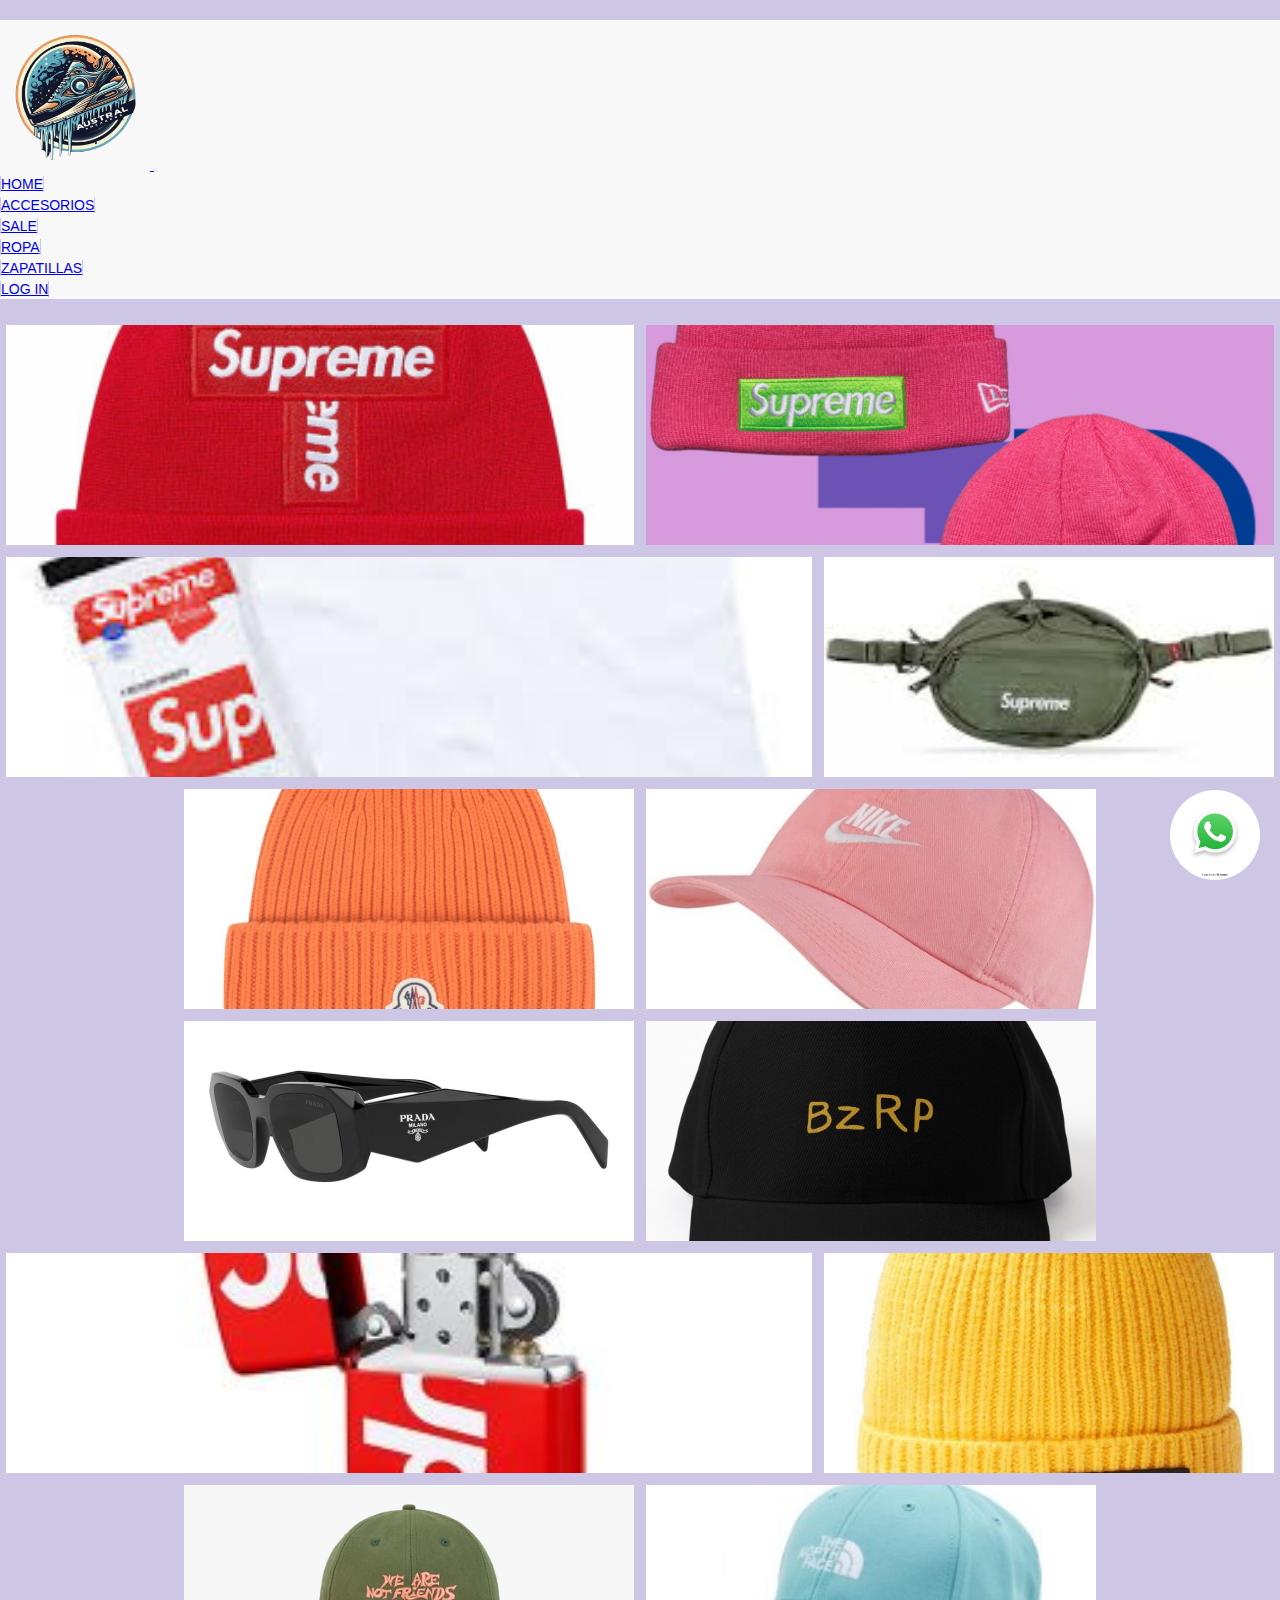
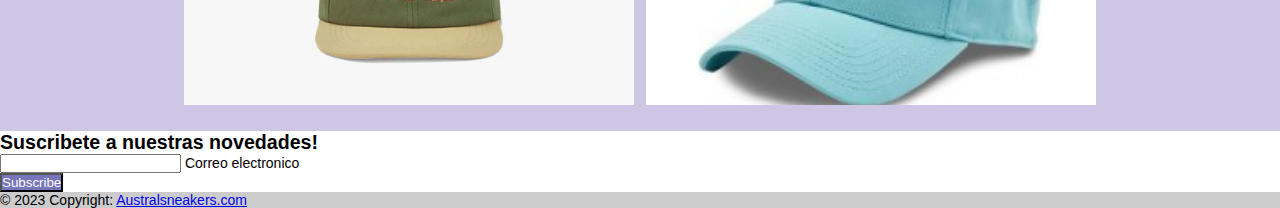
<file: html/accesorios.html>
<!DOCTYPE html>
<html lang="es">

<head>
    <meta charset="UTF-8">
    <meta name="viewport" content="width=device-width, initial-scale=1.0">
    <meta name="description" content="Un outfit no esta completo sin un buen accesorio.No te pierdas estas increibles ofertas y completa el tuyo!">
    <meta name="keywords" content="Sneakers,Zapatillas,Accesorios,Ropa,Ofertas,Nike,Drew,Adidas,Supreme,Vans,New Balance,Reebok,Outfit,drop">
    <title>Accesorios by Austral Sneakers</title>
    <link href="https://cdn.jsdelivr.net/npm/bootstrap@5.3.2/dist/css/bootstrap.min.css" rel="stylesheet"
        integrity="sha384-T3c6CoIi6uLrA9TneNEoa7RxnatzjcDSCmG1MXxSR1GAsXEV/Dwwykc2MPK8M2HN" crossorigin="anonymous">
    <link rel="stylesheet" href="../css/estilo.css">
</head>

<body class="container-fluid">
    <header>
      <!-- MENU NEVEGACION -->
        <nav class="navbar navbar-expand-lg encabezado stocky-top">
            <div class="container-fluid">
                <a class="navbar-brand" href="#">
                    <img src="./imagenes/austral.png" class="logo" alt="LogoMarca">
                </a>
                <button class="navbar-toggler" type="button" data-bs-toggle="collapse" data-bs-target="#navbarNav"
                    aria-controls="navbarNav" aria-expanded="false" aria-label="Toggle navigation">
                    <span class="navbar-toggler-icon"></span>
                </button>
                <div class="collapse navbar-collapse" id="navbarNav">
                    <ul class="navbar-nav ms-auto menunav">
                        <li class="nav-item">
                            <a class="nav-link active" aria-current="page" href="../index.html">Home</a>
                        </li>
                        <li class="nav-item">
                            <a class="nav-link" href="accesorios.html">Accesorios</a>
                        </li>
                        <li class="nav-item">
                            <a class="nav-link" href="sale.html">Sale</a>
                        </li>
                        <li class="nav-item">
                            <a class="nav-link" href="ropa.html">Ropa</a>
                        </li>
                        <li class="nav-item">
                          <a class="nav-link" href="zapatillas.html">Zapatillas</a>
                        </li>
                        <li class="nav-item">
                          <a class="nav-link" href="login.html">Log in</a>
                        </li>
                    </ul>
                </div>
            </div>
        </nav>
    </header>

   <!-- CUADRICULA IMAGENES -->
<main>
  <div class="accesorioscontenedor">
    <img src="./imagenes/accesorio1.jpg" alt="gorrosupreme" class="gorro supreme">
    <img src="./imagenes/accesorio2.jpg" alt="gorrosupremerosa" class="gorro supreme rosa">
    <img src="./imagenes/accesorio3.jpeg" alt="boxersupreme" class="boxer supreme">
    <img src="./imagenes/accesorio4.jpeg" alt="bandolerasupreme" class="bandolera">
    <img src="./imagenes/accesorio5.jpg" alt="gorromoncler" class="moncler">
    <img src="./imagenes/accesorio6.jpg" alt="gorranike" class="gorra nike rosa">
    <img src="./imagenes/accesorio7.jpg" alt="gafasprada" class="gafas prada">
    <img src="./imagenes/accesorio8.jpg" alt="gorrabizarrap" class="gorra bzrp">
    <img src="./imagenes/Supreme-Logo-Zippo-Red-300x300.jpg" alt="gorranike" class="encendedor supreme">
    <img src="./imagenes/accesorio10.jpg" alt="gorrothenortface" class="the nort face gorro">
    <img src="./imagenes/accesorio11.webp" alt="accesoriowearenotfriends" class="Gorra we are not friends verde">
    <img src="./imagenes/accesorio13.jpg" alt="gorrathenortface" class="the nort face gorra">
 
</div>


</main>
<!-- FOOTER  -->
    <footer class="bg-light text-center">
        <!-- Grid container -->
        <div class="container p-4 pb-0">
          <!-- Section: Form -->
          <section class="">
            <form action="">
              <!--Grid row-->
              <div class="row d-flex justify-content-center">
                <!--Grid column-->
                <div class="col-auto">
                  <p class="pt-2">
                    <strong>Suscribete a nuestras novedades!</strong>
                  </p>
                </div>
                <!--Grid column-->
      
                <!--Grid column-->
                <div class="col-md-5 col-12">
                  <!-- Email input -->
                  <div class="form-outline mb-4">
                    <input type="email" id="form5Example27" class="form-control" />
                    <label class="form-label" for="form5Example27">Correo electronico</label>
                  </div>
                </div>
                <!--Grid column-->
      
                <!--Grid column-->
                <div class="col-auto">
                  <!-- Submit button -->
                  <button type="submit" class="btn btnAustral">
                    Subscribe
                  </button>
                </div>
                <!--Grid column-->
              </div>
              <!--Grid row-->
            </form>
          </section>
          <!-- Section: Form -->
        </div>
        <!-- Grid container -->
      
        <!-- Copyright -->
        <div class="text-center p-3" style="background-color: rgba(0, 0, 0, 0.2);">
          © 2023 Copyright:
          <a class="text-dark" href="https://mdbootstrap.com/">Australsneakers.com</a>
        </div>
        <!-- Copyright -->

        <div>
          <a href="https://wa.me/+34648976691?text=Hola%20profe%20de%20coderhouse"><img class="whatsapp"
                  src="imagenes/concepto-icono-whatsapp_23-2147897840.avif" alt="iconowsp"></a>
      </div>
      </footer>
    
    
      <script src="https://cdn.jsdelivr.net/npm/bootstrap@5.3.2/dist/js/bootstrap.bundle.min.js"
        integrity="sha384-C6RzsynM9kWDrMNeT87bh95OGNyZPhcTNXj1NW7RuBCsyN/o0jlpcV8Qyq46cDfL"
        crossorigin="anonymous"></script>   
</body>

</html>
</file>
<file: css/estilo.css>
/*VARIABLES*/
* {
  margin: 0;
  padding: 0;
}

html {
  font-size: 16px;
}

@media (max-width: 1280px) {
  html {
    font-size: 14px;
  }
}
@media (max-width: 800px) {
  html {
    font-size: 12px;
  }
}
h1 {
  font-size: 2.4em;
}

h2 {
  font-size: 2.4em;
}

p {
  font-size: 1.4em;
}

li {
  font-size: 1.3em;
}

/*HEADER*/
.logo {
  width: 150px;
}

.encabezado {
  background-color: #F8F8F8;
  border-top: 20px solid #CDC7E5;
}

.menunav a {
  text-transform: uppercase;
  padding: 10px;
  font-size: 1rem;
  border-right: 0.5px solid #CDC7E5;
  border-left: 0.5px solid #CDC7E5;
  cursor: pointer;
  padding: 0;
}
.menunav a:hover {
  background-color: #CDC7E5;
  color: #fafafa;
}

/*PRODUCTOS*/
body {
  font-family: "Roboto", sans-serif;
}

.carrousel {
  margin-top: 0px;
}

.productos {
  background-color: #CDC7E5;
  color: #fafafa;
  font-weight: bold;
  text-transform: uppercase;
  text-align: center;
}
.productos h2 {
  font-size: 4rem;
  padding: 6px;
}

.btnAustral {
  background-color: #7776BC;
  color: #fafafa;
}
.btnAustral :hover {
  background-color: #7776BC;
  color: #fafafa;
}

.imagenes {
  filter: 10s;
}
.imagenes :hover {
  cursor: pointer;
  opacity: 0.7;
  transform: scale(1.05);
  transform: rotate(-1.2deg) scale(1.05);
  transition: 0.6s ease-out;
  filter: grayscale(2);
}

.card {
  border: none;
}

.card-title {
  font-weight: bold;
}

h2 {
  font-weight: bold;
  box-shadow: #7776BC 5px 4px 9px;
  margin-top: 6px;
  margin-bottom: 6px;
}

.galeria {
  margin-top: 40px;
}

.accesorioscontenedor {
  display: flex;
  max-width: 100vw;
  width: 100%;
  flex-wrap: wrap;
  justify-content: center;
  padding-top: 20px;
  padding-bottom: 20px;
  background: #CDC7E5;
}
.accesorioscontenedor img {
  width: 450px;
  height: 220px;
  object-fit: cover;
  object-position: center;
  padding: 6px;
}
.accesorioscontenedor img:hover {
  cursor: pointer;
  opacity: 0.7;
  transform: scale(1.05);
  transform: rotate(-1.2deg) scale(1.05);
  transition: 0.6s ease-out;
  filter: grayscale(2);
}

.ropasection {
  display: flex;
  width: 600px;
  height: 550px;
  flex-direction: row;
  justify-content: center;
  margin-left: 680px;
  margin-top: 110px;
  box-shadow: -1px 6px 0px rgb(128, 130, 133), 4px 4px 16px 2px rgb(128, 130, 133);
}

.thenorteface {
  width: 0px;
  flex-grow: 1;
  object-fit: cover;
  opacity: 8;
  transition: 0.5s;
}

.wanf {
  width: 0px;
  flex-grow: 1;
  object-fit: cover;
  opacity: 8;
  transition: 0.5s;
}

.drew {
  width: 0px;
  flex-grow: 1;
  object-fit: cover;
  opacity: 8;
  transition: 0.5s;
}

.nude {
  width: 0px;
  flex-grow: 1;
  object-fit: cover;
  opacity: 8;
  transition: 0.5s;
}

.supreme {
  width: 0px;
  flex-grow: 1;
  object-fit: cover;
  opacity: 8;
  transition: 0.5s;
}

.nikeropa {
  width: 0px;
  flex-grow: 1;
  object-fit: cover;
  opacity: 8;
  transition: 0.5s;
}

.ropasection img:hover {
  cursor: crosshair;
  width: 300px;
  opacity: 1;
  filter: contrast(120%);
}

.textoropa {
  margin-top: 110px;
  text-size-adjust: 12;
  color: rgb(53, 53, 52);
  font-family: Cambria, Cochin, Georgia, Times, "Times New Roman", serif;
  font-weight: bold;
  text-align: center;
  text-justify: inter-word;
}

.h1ropa {
  text-align: center;
  text-size-adjust: 12;
  color: rgb(53, 53, 52);
  font-family: Cambria, Cochin, Georgia, Times, "Times New Roman", serif;
  margin-top: 30px;
}

.bannersale {
  position: center;
  box-shadow: -1px -1px 6px 0 rgb(10, 10, 10), 4px 4px 16px 2px rgb(7, 7, 7);
  width: 100%;
  margin-top: 60px;
  image-rendering: auto;
}

.parrafosale {
  font-family: Cambria, Cochin, Georgia, Times, "Times New Roman", serif;
  font-size: 20px;
  text-align: center;
  font-weight: bold;
  margin-top: 40px;
}

.imagenessale {
  display: flex;
  max-width: 100vw;
  width: 100%;
  flex-wrap: wrap;
  justify-content: center;
  padding-top: 20px;
  padding-bottom: 20px;
  background: linear-gradient(rgb(0, 0, 0), grey);
}

.imagenessale img {
  width: 450px;
  height: 220px;
  object-fit: cover;
  object-position: center;
  padding: 6px;
}

.mid {
  text-align: center;
  margin-top: 15px;
  text-transform: uppercase;
  font-weight: bold;
}

.imagenessale img:hover {
  cursor: pointer;
  transform: scale(1.05);
  transition: 0.6s ease-out;
  opacity: 0.7;
}

.imagenreciclar {
  display: flex;
  width: 100%;
  justify-content: center;
  margin-top: 40px;
}

.h2reciclar {
  text-align: center;
  font-size: 30px;
  font-weight: bold;
  font-style: italic;
  text-decoration: solid;
  text-decoration: inherit;
  margin-top: 90px;
}

.reciclar {
  display: flex;
  justify-content: center;
  margin-top: 90px;
}

.imagenreciclar2 {
  display: flex;
  margin-left: 90px;
}

.textreciclar {
  display: flex;
  width: 120px;
  height: 120px;
  font-size: 18px;
  font-weight: bold;
  text-decoration: solid;
}

.divreciclar {
  display: flex;
  justify-content: center;
}

.textreciclar3 {
  font-size: 18px;
  font-weight: bold;
  text-decoration: solid;
  text-align: center;
  width: 700px;
  margin-top: 40px;
  line-height: 30px;
}

.divreciclar2 {
  display: flex;
  justify-content: center;
}

.textreciclar4 {
  font-size: 18px;
  font-weight: bold;
  text-decoration: solid;
  text-align: center;
  width: 700px;
  margin-top: 40px;
  line-height: 30px;
}

.divreciclar {
  display: flex;
  justify-content: center;
}

.listareciclar {
  font-size: 18px;
  font-weight: bold;
  text-decoration: solid;
  text-align: center;
  width: 700px;
  margin-top: 40px;
  line-height: 30px;
}

.contenedorzapas1 {
  display: flex;
  flex-direction: row;
  margin: 100px;
  justify-content: center;
}

.adidas {
  height: 300px;
  width: 320px;
  margin-right: 150px;
}

.nike {
  height: 300px;
  width: 320px;
}

.newbalance {
  height: 300px;
  width: 320px;
  margin-left: 150px;
}

.contenedorzapas2 {
  display: flex;
  flex-direction: row;
  margin: 100px;
  justify-content: center;
}

.converse {
  height: 300px;
  width: 320px;
  margin-right: 150px;
}

.vans {
  height: 300px;
  width: 320px;
}

.reebok {
  height: 300px;
  width: 320px;
  margin-left: 150px;
}

.adidasoficial {
  color: black;
  text-decoration: none;
  font-size: 14;
  font-weight: bold;
  position: absolute;
  margin-left: 110px;
  margin-top: 10px;
}

.nikeoficial {
  color: black;
  text-decoration: none;
  font-size: 14;
  font-weight: bold;
  position: absolute;
  margin-left: 120px;
  margin-top: 10px;
}

.newbalanceoficial {
  color: black;
  text-decoration: none;
  font-size: 14;
  font-weight: bold;
  position: absolute;
  margin-left: 250px;
  margin-top: 10px;
}

.converseoficial {
  color: black;
  text-decoration: none;
  font-size: 14;
  font-weight: bold;
  position: absolute;
  margin-left: 110px;
  margin-top: 10px;
}

.vansoficial {
  color: black;
  text-decoration: none;
  font-size: 14;
  font-weight: bold;
  position: absolute;
  margin-left: 120px;
  margin-top: 10px;
}

.reebokoficial {
  color: black;
  text-decoration: none;
  font-size: 14;
  font-weight: bold;
  position: absolute;
  margin-left: 260px;
  margin-top: 10px;
}

/*FOOTER*/
.whatsapp {
  width: 90px;
  border-radius: 60px;
  position: fixed;
  bottom: 20px;
  right: 20px;
  cursor: pointer;
}

/*# sourceMappingURL=estilo.css.map */
</file>
